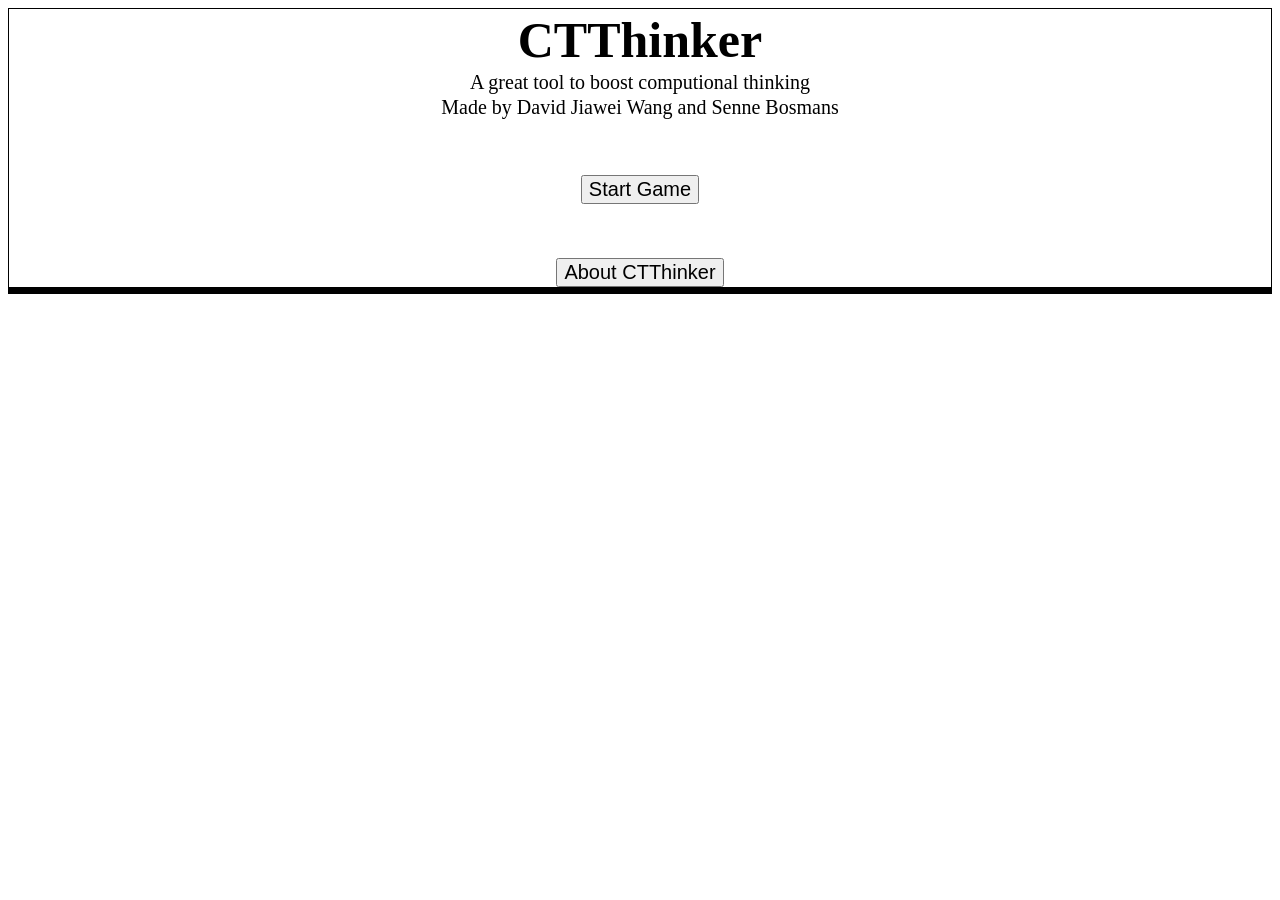
<file: CTThinker.html>
<!DOCTYPE html>
<html lang="en">
<head>
    <meta charset="UTF-8">
    <title>CTThinker</title>
    <link rel="stylesheet" href="CTThinker.css">
    <script src="CTThinker.js"></script>
    <script src="ExercisesDatabase.js"></script>

</head>
<body onload="loadMainMenu()">
<div class="div1" id="mainmenu"></div>
<div class="div1" id="info"></div>
<div class="div1" id="levelselection"></div>
<div class="div1" id="level"></div>
</body>
</html>
</file>
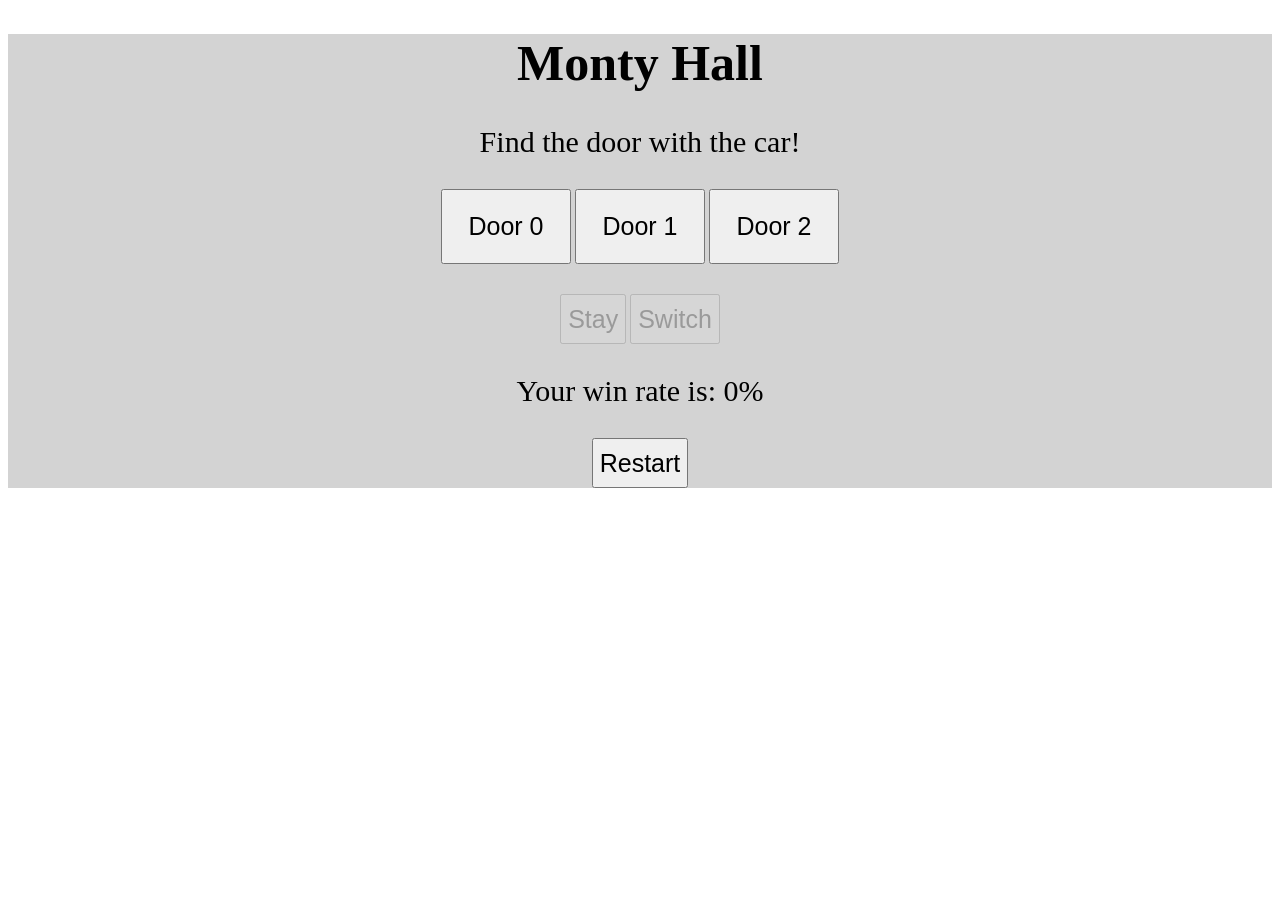
<file: Monty Hall.html>
<!DOCTYPE html>
<html lang="en">
<head>
    <meta charset="UTF-8">
    <title>Monty Hall</title>
    <style>
        #gamecontainer{
            background-color: lightgray;
            text-align: center;
        }
        h1{
            font-size: 50px;
        }
        p{
            font-size: 30px;
        }
        .g1{
            height: 75px;
            font-size: 25px;
            width: 130px;
        }
        .g2{
            height: 50px;
            font-size: 25px;
        }

    </style>
    <script>
var myChoice;
var hintDoor;
var carDoor = Math.floor(Math.random() * 3);
var games = 0;
var gamesWon = 0;

function choose(choice) {
    myChoice = choice;
    document.getElementById("1").disabled = true;
    document.getElementById("2").disabled = true;
    document.getElementById("3").disabled = true;
    document.getElementById("stay").disabled = false;
    document.getElementById("switch").disabled = false;
    document.getElementById("yourchoice").innerHTML = "You chose door "+myChoice+"!";
    revealHint();
}

function revealHint(){
    hintDoor = Math.floor(Math.random() * 3);
    while (hintDoor === carDoor){
        hintDoor = Math.floor(Math.random() * 3);
    }
    document.getElementById("hint").innerHTML = "Goat at door "+hintDoor+", stay or switch?"
}

function switchDoor(){
    let myChoice2 = Math.floor(Math.random() * 3);
    while(myChoice2 === myChoice || myChoice2 === hintDoor) {
        myChoice2 = Math.floor(Math.random() * 3);
    }
    myChoice = myChoice2;
    document.getElementById("yourchoice").innerHTML = "You switched to door "+myChoice+"!";
    revealCar();
}

function revealCar(){
    document.getElementById("hint").innerHTML = ""
    document.getElementById("answer").innerHTML = "Car at door "+carDoor+"!";
    let result = document.getElementById("result");
    if (myChoice === carDoor){
        result.innerHTML = "You won!"
        result.style.color = "green"
        gamesWon++;
    }else{
        result.innerHTML = "You lost!"
        result.style.color = "red"
    }
    document.getElementById("stay").disabled = true;
    document.getElementById("switch").disabled = true;
    games++;
    document.getElementById("winratio").innerHTML = "Your win rate is: "+(gamesWon/games)*100+"%"
}

function restart(){
    document.getElementById("1").disabled = false;
    document.getElementById("2").disabled = false;
    document.getElementById("3").disabled = false;
    document.getElementById("yourchoice").innerHTML = "";
    document.getElementById("hint").innerHTML = ""
    document.getElementById("answer").innerHTML = "";
    document.getElementById("result").innerHTML = "";
    carDoor = Math.floor(Math.random() * 3);
}
</script>
</head>
<body>
<div id="gamecontainer">
<h1>Monty Hall</h1>
<p>Find the door with the car!</p>
<button class="g1" id="1" onclick="choose(0)">Door 0</button>
<button class="g1" id="2" onclick="choose(1)">Door 1</button>
<button class="g1" id="3" onclick="choose(2)">Door 2</button>
<p id="yourchoice"></p>
<p id="hint"></p>
<button class="g2" id="stay" disabled onclick="revealCar()">Stay</button>
<button class="g2" id="switch" disabled onclick="switchDoor()">Switch</button>
<p id="answer"></p>
<p id="result"></p>
<p id="winratio">Your win rate is: 0%</p>
<button class="g2" id="Restart" onclick="restart()">Restart</button>
</div>

</body>
</html>
</file>
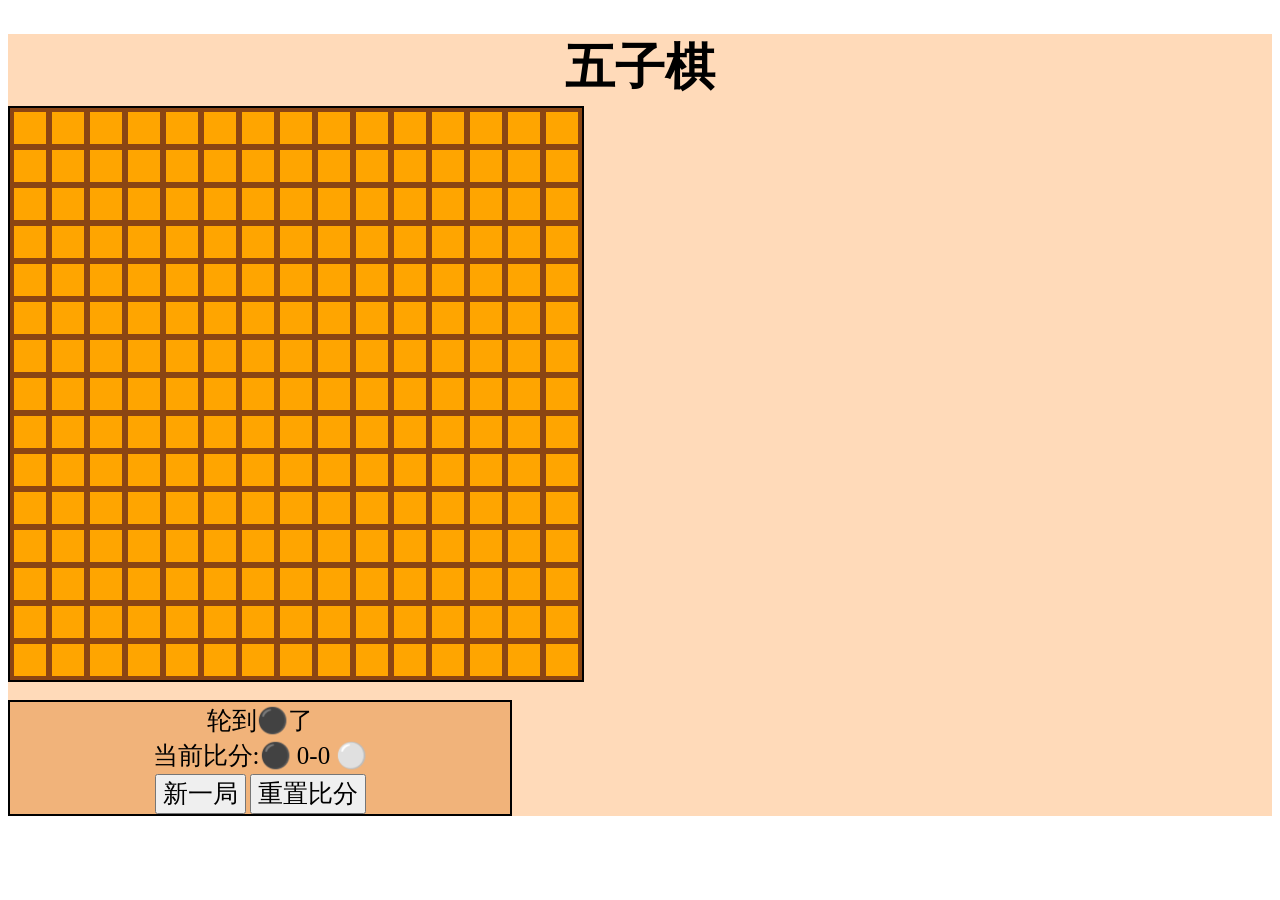
<file: 五子棋.html>
<!DOCTYPE html>
<html lang="en">
<head>
    <meta charset="UTF-8">
    <title>五子棋</title>
    <style>

        #gomokucontainer{
            background-color: peachpuff;
            text-align: center;
            place-items: center;
        }
        #infopanel{
            background-color: #f1b37a;
            border: 2px solid black;
            width: 500px;
        }
        #board{
            background-color: saddlebrown;
            border: 2px solid black;
        }
        h1{
            font-size: 50px;
            margin-bottom: 5px;
        }
        .g1{
            height: 40px;
            font-size: 25px
        }
        p{
            font-size: 25px;
            margin-top: 2px;
            margin-bottom: 2px;
        }
        td{
            border: 2px solid saddlebrown;
            font-size: 22px;
            width: 30px;
            height: 30px;
            text-align: center;
            background-color: orange;
        }
        .newmove{
            background-color: red;
        }
    </style>
    <script>
        var turn = 0;
        var finished = false;
        var scores = [0,0];
        var lastMoveRow;
        var lastMoveCol;

        function mapPlayerTurnToPiece(turn){
            if(turn === 0){
                return "⚫";
            }else{
                return "⚪️";
            }
        }

        function getElem(id){
            return document.getElementById(id);
        }

        function initializeBoard(){
            let board = getElem("board")
            boardHtml = "";
            for (let i = 0; i < 15; i++) {
                boardHtml += "<tr>";
                for (let j = 0; j < 15; j++){
                    let cellStartTag = "<td";
                    let cellOnClickStr = " onclick=play("+i+","+j+")"
                    let cellId = " id="+i+"-"+j+">";
                    let cellEndTag = "</td>";
                    boardHtml += cellStartTag + cellOnClickStr + cellId+ cellEndTag;
                }
                boardHtml += "</tr>";
            }
            board.innerHTML = boardHtml;
        }

        function markLastMove(row,col){
            let cell = getElem(row+"-"+col);
            cell.classList.add("newmove");
            lastMoveRow = row;
            lastMoveCol = col;
        }

        function unmarkLastMove(){
            let cell = getElem(lastMoveRow+"-"+lastMoveCol);
            if(cell !== null) {
                cell.classList.remove("newmove");
            }
        }

        function placePiece(cell){
            cell.innerHTML = mapPlayerTurnToPiece(turn);
        }

        function play(row,col){
            if(!finished) {
                let cell = getElem(row + "-" + col)
                if (cell.innerText === "") {
                    unmarkLastMove();
                    placePiece(cell);
                    checkWinner();
                    markLastMove(row,col);
                    if (!finished) {
                        alternateTurns()
                    }
                }
            }
        }

        function checkWinner(){
            checkH();
            checkV();
            checkD1();
            checkD2();
        }
        function alternateTurns(){
            turn = (turn + 1) % 2;
            getElem("turn").innerHTML = "轮到"+mapPlayerTurnToPiece(turn)+"了";
        }

        function restart(){
            initializeBoard();
            turn = 0;
            finished = false;
            getElem("winner").innerHTML = "";
            getElem("turn").innerHTML = "轮到⚫了";
        }

        function cleanScores(){
            scores = [0,0];
            getElem("scores").innerHTML = "当前比分:⚫ 0-0 ⚪"
        }

        function areEqual(cell0,cell1,cell2,cell3,cell4){
            return cell0.innerHTML !== "" && cell0.innerHTML === cell1.innerHTML && cell1.innerHTML === cell2.innerHTML &&
                cell2.innerHTML === cell3.innerHTML && cell3.innerHTML === cell4.innerHTML;
        }

        function checkH(){
            for (let i = 0; i < 15; i++) {
                for (let j = 0; j < 11; j++){
                    let cell0 = getElem(i+"-"+j);
                    let cell1 = getElem(i+"-"+(j+1));
                    let cell2 = getElem(i+"-"+(j+2));
                    let cell3 = getElem(i+"-"+(j+3));
                    let cell4 = getElem(i+"-"+(j+4));
                    if(areEqual(cell0,cell1,cell2,cell3,cell4)){
                        endGame()
                    }
                }
            }
        }

        function checkV(){
            for (let i = 0; i < 11; i++) {
                for (let j = 0; j < 15; j++){
                    let cell0 = getElem(i+"-"+j);
                    let cell1 = getElem((i+1)+"-"+j);
                    let cell2 = getElem((i+2)+"-"+j);
                    let cell3 = getElem((i+3)+"-"+j);
                    let cell4 = getElem((i+4)+"-"+j);
                    if(areEqual(cell0,cell1,cell2,cell3,cell4)){
                        endGame()
                    }
                }
            }
        }

        function checkD1(){
            for (let i = 0; i < 11; i++) {
                for (let j = 0; j < 11; j++){
                    let cell0 = getElem(i+"-"+j);
                    let cell1 = getElem((i+1)+"-"+(j+1));
                    let cell2 = getElem((i+2)+"-"+(j+2));
                    let cell3 = getElem((i+3)+"-"+(j+3));
                    let cell4 = getElem((i+4)+"-"+(j+4));
                    if(areEqual(cell0,cell1,cell2,cell3,cell4)){
                        endGame()
                    }
                }
            }
        }

        function checkD2(){
            for (let i = 0; i < 11; i++) {
                for (let j = 4; j < 15; j++){
                    let cell0 = getElem(i+"-"+j);
                    let cell1 = getElem((i+1)+"-"+(j-1));
                    let cell2 = getElem((i+2)+"-"+(j-2));
                    let cell3 = getElem((i+3)+"-"+(j-3));
                    let cell4 = getElem((i+4)+"-"+(j-4));
                    if(areEqual(cell0,cell1,cell2,cell3,cell4)){
                        endGame()
                    }
                }
            }
        }

        function setScore(){
            scores[turn]++;
            getElem("scores").innerHTML = "当前比分:⚫ "+scores[0]+"-"+scores[1]+" ⚪️"
        }

        function endGame(){
            getElem("winner").innerHTML = mapPlayerTurnToPiece(turn)+"赢了!"
            setScore();
            finished = true;
        }
    </script>
</head>
<body onload="initializeBoard()">
<div id="gomokucontainer">
<h1>五子棋</h1>
<table id="board"></table>
<br>
<div id="infopanel">
    <p id="turn">轮到⚫了</p>
    <p id="scores">当前比分:⚫ 0-0 ⚪️</p>
    <p id="winner"></p>
    <button class = "g1" onclick="restart()">新一局</button>
    <button class = "g1" onclick="cleanScores()">重置比分</button>
</div>

</div>

</div>



</body>
</html>
</file>
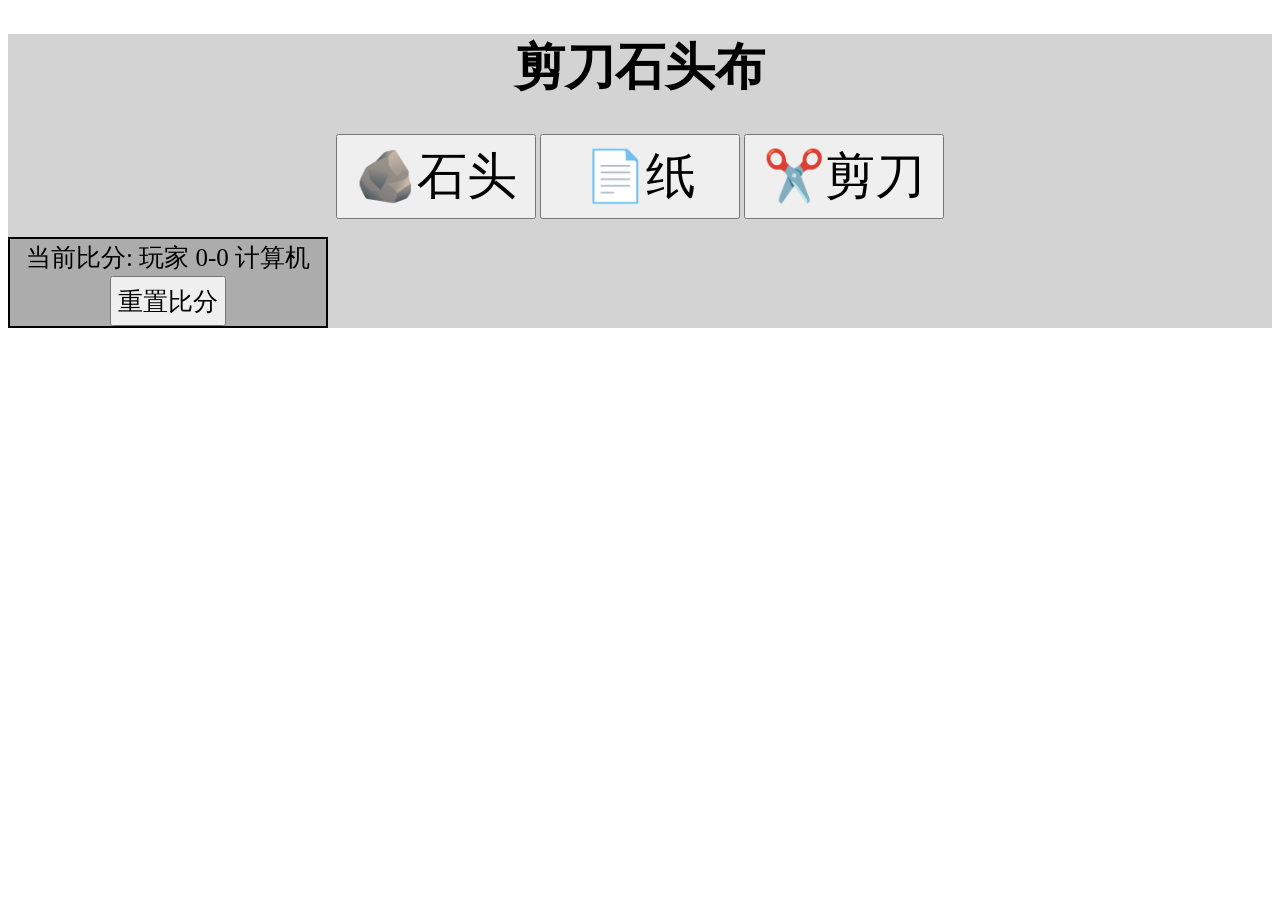
<file: 剪刀石头布.html>
<!DOCTYPE html>
<html lang="en">
<head>
    <meta charset="UTF-8">
    <title>Rock Paper Scissors</title>
    <style>
        #gamecontainer{
            background-color: lightgray;
            text-align: center;
            place-items: center;
        }
        #infopanel{
            background-color: #acacac;
            border: 2px solid black;
            width: 25%;
        }
        h1{
            font-size: 50px;
        }
        p{
            font-size: 25px;
            margin-top : 2px;
            margin-bottom: 2px;
        }
        .g1{
            height: 85px;
            font-size: 50px;
            width: 200px;
        }
        .g2{
            height: 50px;
            font-size: 25px;
        }
    </style>
    <script>
var playerScore = 0;
var computerScore = 0;
var playerMove;
var computerMove;


function playerPlay(move) {
    playerMove = move;
    computerPlay()
    getWinner();
}

function computerPlay() {
    computerMove = Math.floor(Math.random() * 3);
    let computerMove_ = document.getElementById("computermove");
    if (computerMove === 0) {
        computerMove_.innerHTML = "计算机出🪨";
    }else if (computerMove === 1) {
        computerMove_.innerHTML = "计算机出📄";
    }else if (computerMove === 2) {
        computerMove_.innerHTML = "计算机出✂️";
    }

}

function getWinner(){
    let result = document.getElementById("result");
    let scores = document.getElementById("scores");
    if (playerMove === computerMove){
        result.innerHTML = "双方平手!"
        result.style.color = "blue"
    }else if (playerMove === 0 && computerMove === 1){
        result.innerHTML = "计算机获胜!"
        result.style.color = "red"
        scores.innerHTML = "当前比分: 玩家 "+ playerScore+"-"+ ++computerScore +" 计算机";
    }else if (playerMove === 0 && computerMove === 2){
        result.innerHTML = "玩家获胜!"
        result.style.color = "green"
        scores.innerHTML = "当前比分: 玩家 "+ ++playerScore+"-"+computerScore +" 计算机";
    }else if (playerMove === 1 && computerMove === 0){
        result.innerHTML = "玩家获胜!"
        result.style.color = "green"
        scores.innerHTML = "当前比分: 玩家 "+ ++playerScore+"-"+computerScore +" 计算机";
    }else if (playerMove === 1 && computerMove === 2){
        result.innerHTML = "计算机获胜!"
        result.style.color = "red"
        scores.innerHTML = "当前比分: 玩家 "+ playerScore+"-"+ ++computerScore +" 计算机";
    }else if (playerMove === 2 && computerMove === 0){
        result.innerHTML = "计算机获胜!"
        result.style.color = "red"
        scores.innerHTML = "当前比分: 玩家 "+ playerScore+"-"+ ++computerScore +" 计算机";
    }else if (playerMove === 2 && computerMove === 1){
        result.innerHTML = "玩家获胜!"
        result.style.color = "green"
        scores.innerHTML = "当前比分: 玩家 "+ ++playerScore+"-"+computerScore +" 计算机";
    }
}

function resetScores(){
    playerScore = 0;
    computerScore = 0;
    scores.innerHTML = "当前比分: 玩家 0-0 计算机";
    document.getElementById("result").innerHTML = "";
    document.getElementById("computermove").innerHTML = "";
}

</script>
</head>
<body>
<div id="gamecontainer">
<h1>剪刀石头布</h1>
<button class="g1" onclick="playerPlay(0)">🪨石头</button>
<button class="g1" onclick="playerPlay(1)">📄纸</button>
<button class="g1" onclick="playerPlay(2)">✂️剪刀</button>
    <br>
    <br>
    <div id="infopanel">
        <p id="scores">当前比分: 玩家 0-0 计算机</p>
        <p id="computermove"></p>
        <p id="result"></p>
        <button class="g2" onclick="resetScores()">重置比分</button>
    </div>
</div>
</body>
</html>
</file>
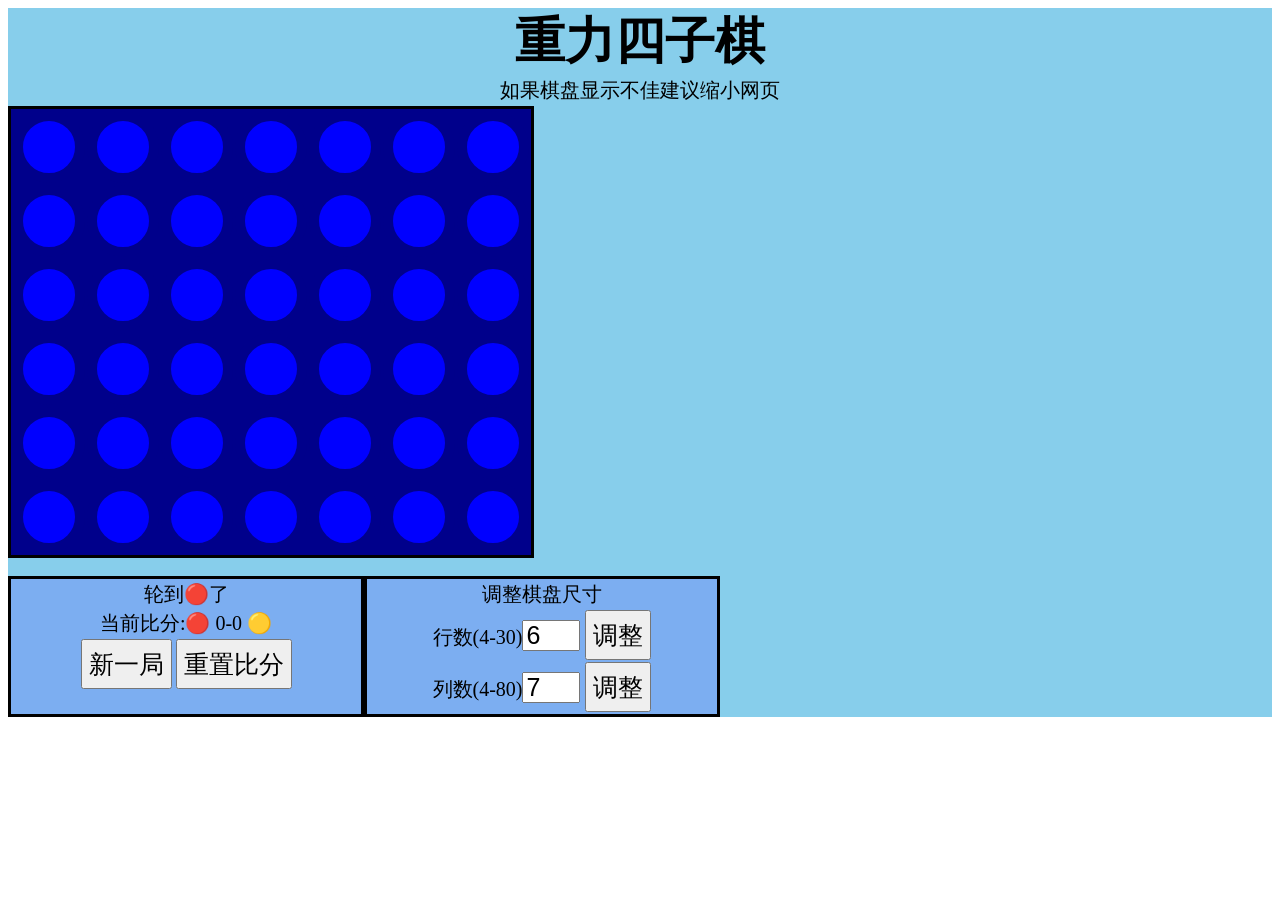
<file: 四子棋.html>
<!DOCTYPE html>
<html lang="en">
<head>
    <meta charset="UTF-8">
    <title>4 In A Row</title>
    <style>

        #fourinarowcontainer{
            background-color: SkyBlue;
            text-align: center;
            place-items: center;
        }
        #utilities{
            display: flex;
        }
        #infopanel{
            background-color: #7caef1;
            border: 3px solid black;
            width: 350px;
        }
        #boardsettings{
            background-color: #7caef1;
            border: 3px solid black;
            width: 350px;
        }
        #board{
            background-color: darkblue;
            border: 3px solid black;
        }
        h1{
            font-size: 50px;
            margin-top: 2px;
            margin-bottom: 2px;
        }
        .g1{
            height: 50px;
            font-size: 25px;
        }
        .input{
            width: 50px;
            height: 25px;
            font-size: 25px;
        }
        p{
            font-size: 20px;
            margin-top: 2px;
            margin-bottom: 2px;
        }
        td{
            border: 10px solid darkblue;
            border-radius: 50px;
            font-size: 35px;
            width: 50px;
            height: 50px;
            text-align: center;
            background-color: blue;
        }
        .newmove{
            background-color: white;
        }
    </style>
    <script>
        var turn = 0;
        var finished = false;
        var scores = [0,0];
        var rows = 6;
        var cols = 7;
        var lastMoveRow;
        var lastMoveCol;


        function mapPlayerTurnToPiece(turn){
            if(turn === 0){
                return "🔴";
            }else{
                return "🟡";
            }
        }

        function getElem(id){
            return document.getElementById(id);
        }

        function setRowsCount(){
            let rowsCount = getElem("rowscount").value;
            if(rowsCount<4){
                rowsCount = 4;
                getElem("rowscount").value = 4;
            }
            if(rowsCount>30){
                rowsCount = 30;
                getElem("rowscount").value = 30;
            }
            rows = rowsCount;
            initializeBoard();
        }

        function setColsCount(){
            let colsCount = getElem("colscount").value;
            if(colsCount<4){
                colsCount = 4;
                getElem("colscount").value = 4;
            }
            if(colsCount>80){
                colsCount = 80;
                getElem("colscount").value = 80;
            }
            cols = colsCount;
            initializeBoard();
        }

        function setBoardDimensions(){
            setRowsCount();
            setColsCount();
        }

        function initializeBoard(){
            let board = getElem("board");
            boardHtml = "";
            for (let i = 0; i < rows; i++) {
                boardHtml += "<tr>";
                for (let j = 0; j < cols; j++){
                    let cellStartTag = "<td";
                    let cellOnClickStr = " onclick=play("+j+")"
                    let cellId = " id="+i+"-"+j+">";
                    let cellEndTag = "</td>";
                    boardHtml += cellStartTag + cellOnClickStr + cellId+ cellEndTag;
                }
                boardHtml += "</tr>";
            }
            board.innerHTML = boardHtml;
        }

        function markLastMove(row,col){
            let cell = getElem(row+"-"+col);
            cell.classList.add("newmove");
            lastMoveRow = row;
            lastMoveCol = col;
        }

        function unmarkLastMove(){
            let cell = getElem(lastMoveRow+"-"+lastMoveCol);
            if(cell !== null) {
                cell.classList.remove("newmove");
            }
        }

        function placePiece(cell){
            cell.innerHTML = mapPlayerTurnToPiece(turn)
        }

        function play(col){
            if(!finished) {
                let topCell = getElem(0 + "-" + col)
                if (topCell.innerText === "") {
                    unmarkLastMove();
                    let row = rows-1;
                    let targetCell = getElem(row + "-" + col);
                    while(targetCell.innerText !== ""){
                        row--;
                        targetCell = getElem(row + "-" + col);
                    }
                    placePiece(targetCell);
                    checkWinner();
                    markLastMove(row,col);
                    if(!finished){
                        alternateTurns();
                    }
                }
            }
        }

        function checkWinner(){
            checkH();
            checkV();
            checkD1();
            checkD2();
        }

        function alternateTurns(){
            turn = (turn + 1) % 2;
            getElem("turn").innerHTML = "轮到"+mapPlayerTurnToPiece(turn)+"了";
        }

        function restart(){
            initializeBoard();
            turn = 0;
            finished = false;
            getElem("winner").innerHTML = "";
            getElem("turn").innerHTML = "轮到🔴了";
        }

        function cleanScores(){
            scores = [0,0];
            getElem("scores").innerHTML = "当前比分:🔴 0-0 🟡"
        }

        function areEqual(cell0,cell1,cell2,cell3){
            return cell0.innerHTML !== "" && cell0.innerHTML === cell1.innerHTML && cell1.innerHTML === cell2.innerHTML &&
                cell2.innerHTML === cell3.innerHTML;
        }

        function checkH(){
            for (let i = 0; i < rows; i++) {
                for (let j = 0; j < cols-3; j++){
                    let cell0 = getElem(i+"-"+j);
                    let cell1 = getElem(i+"-"+(j+1));
                    let cell2 = getElem(i+"-"+(j+2));
                    let cell3 = getElem(i+"-"+(j+3));
                    if(areEqual(cell0,cell1,cell2,cell3)){
                        endGame();
                    }
                }
            }
        }

        function checkV(){
            for (let i = 0; i < rows-3; i++) {
                for (let j = 0; j < cols; j++){
                    let cell0 = getElem(i+"-"+j);
                    let cell1 = getElem((i+1)+"-"+j);
                    let cell2 = getElem((i+2)+"-"+j);
                    let cell3 = getElem((i+3)+"-"+j);
                    if(areEqual(cell0,cell1,cell2,cell3)){
                        endGame();
                    }
                }
            }
        }

        function checkD1(){
            for (let i = 0; i < rows-3; i++) {
                for (let j = 0; j < cols-3; j++){
                    let cell0 = getElem(i+"-"+j);
                    let cell1 = getElem((i+1)+"-"+(j+1));
                    let cell2 = getElem((i+2)+"-"+(j+2));
                    let cell3 = getElem((i+3)+"-"+(j+3));
                    if(areEqual(cell0,cell1,cell2,cell3)){
                        endGame();
                    }
                }
            }
        }

        function checkD2(){
            for (let i = 0; i < rows-3; i++) {
                for (let j = 3; j < cols; j++){
                    let cell0 = getElem(i+"-"+j);
                    let cell1 = getElem((i+1)+"-"+(j-1));
                    let cell2 = getElem((i+2)+"-"+(j-2));
                    let cell3 = getElem((i+3)+"-"+(j-3));
                    if(areEqual(cell0,cell1,cell2,cell3)){
                        endGame();
                    }
                }
            }
        }

        function setScore(){
            scores[turn]++;
            getElem("scores").innerHTML = "当前比分:🔴 "+scores[0]+"-"+scores[1]+" 🟡"
        }

        function endGame(){
            getElem("winner").innerHTML = mapPlayerTurnToPiece(turn)+"赢了!"
            setScore();
            finished = true;
        }
    </script>
</head>
<body onload="initializeBoard()">
<div id="fourinarowcontainer">
    <h1>重力四子棋</h1>
    <p>如果棋盘显示不佳建议缩小网页</p>
    <table id="board"></table>
    <br>
    <div id="utilities">
        <div id="infopanel">
            <p id="turn">轮到🔴了</p>
            <p id="scores">当前比分:🔴 0-0 🟡</p>
            <p id="winner"></p>
            <button class = "g1" onclick="restart()">新一局</button>
            <button class = "g1" onclick="cleanScores()">重置比分</button>
        </div>
        <div id="boardsettings">
            <p>调整棋盘尺寸</p>
            <p>行数(4-30)<input type="number" value="6" class="input" id="rowscount"> <button class="g1" onclick="setBoardDimensions()">调整</button></p>
            <p>列数(4-80)<input type="number" value="7" class="input" id="colscount"> <button class="g1" onclick="setBoardDimensions()">调整</button></p>
        </div>
    </div>
</div>



</body>
</html>
</file>
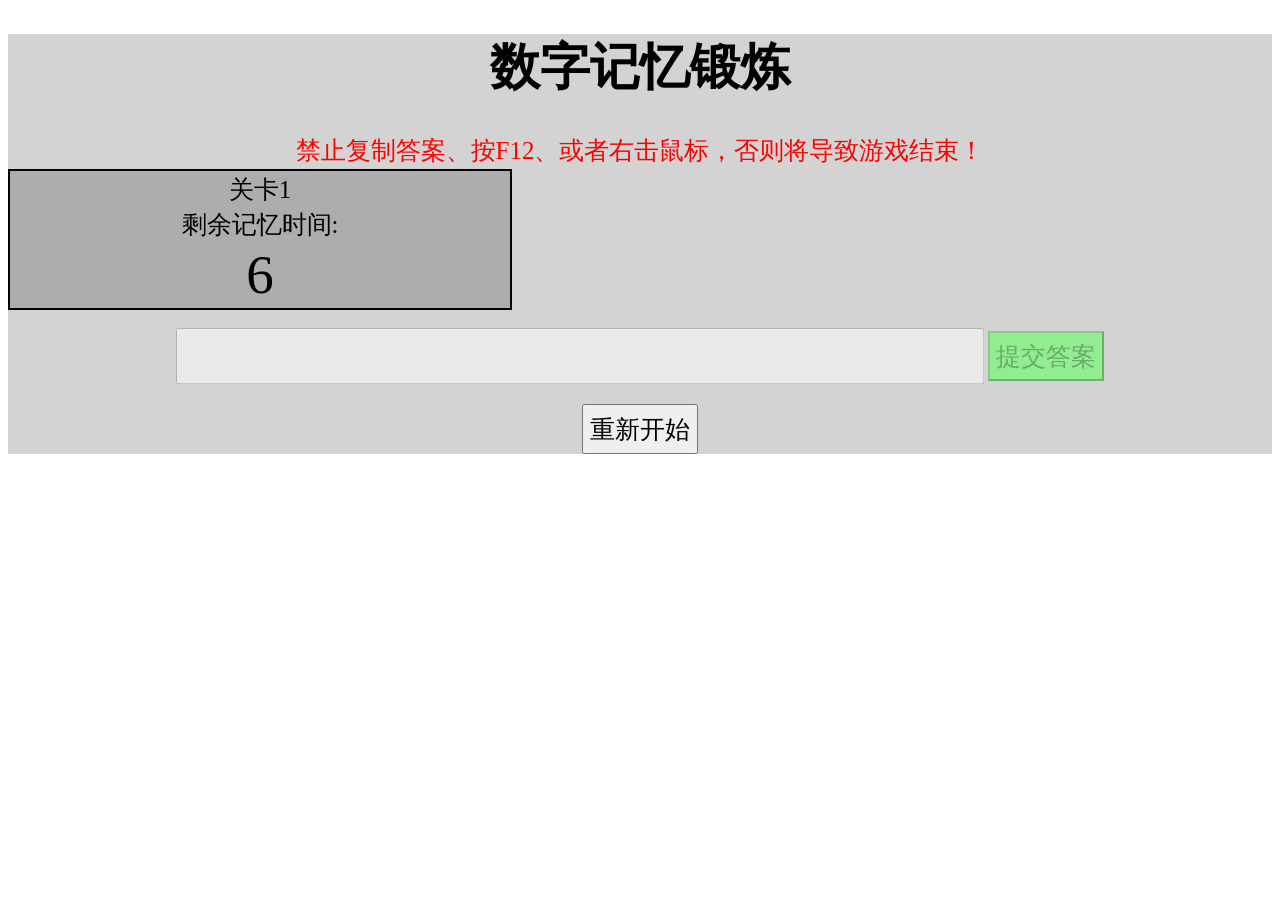
<file: 数字记忆训练.html>
<!DOCTYPE html>
<html lang="en" oncontextmenu="detectCheating()" onkeydown="detectF12(event)">
<head>
    <meta charset="UTF-8">
    <title>数字记忆锻炼</title>
    <script>
        var targetNum;
        var level = 1;
        var time = 3;
        var countdown = setInterval(timerCountDown, 1000);
        var finished = false;

        function setTargetNum(){
            let min = 10**(level-1);
            let max = 10**level;
            targetNum = Math.floor(Math.random() * (max - min) ) + min
            document.getElementById("targetnumfield").innerHTML = targetNum;
        }

        function setTime(){
            time = 2+level;
        }

        function timerCountDown(){
            document.getElementById("timer").innerHTML = "剩余记忆时间: " + time;
            if(time===0){
                hideTargetNum();
                unlockInput();
            }
            if(time>0) {
                time--;
            }
        }

        function hideTargetNum(){
            document.getElementById("targetnumfield").innerHTML = "---";
        }


        function unlockInput(){
            document.getElementById("input").disabled = false;
            document.getElementById("check").disabled = false;
        }

        function lockInput(){
            document.getElementById("input").disabled = true;
            document.getElementById("check").disabled = true;
        }

        function check(){
            if(!finished) {
                let inputNum = document.getElementById("input").value;

                if (inputNum == targetNum) {
                    nextLevel()
                } else {
                    endGame()
                }
            }


        }

        function nextLevel(){
            level++;
            document.getElementById("level").innerHTML = "关卡" + level;
            document.getElementById("input").value = "";
            lockInput()
            setTargetNum();
            setTime();
        }

        function endGame(){
            finished = true;
            document.getElementById("gameover").innerHTML = "数字错误，游戏结束！";
        }

        function detectCheating(){
            finished = true;
            document.getElementById("gameover").innerHTML = "你作弊了，游戏结束！";
        }

        function detectF12(event){
            if(event.keyCode === 123) {
                finished = true;
                document.getElementById("gameover").innerHTML = "你作弊了，游戏结束！";
            }
        }

        function restart(){
            finished = false;
            document.getElementById("gameover").innerHTML = "";
            document.getElementById("level").innerHTML = "关卡1";
            document.getElementById("input").value = "";
            level = 1;
            lockInput()
            setTargetNum();
            setTime();
        }

    </script>
    <style>
        #gamecontainer{
            background-color: lightgray;
            text-align: center;
            place-items: center;
        }
        #infopanel{
            background-color: #aeadad;
            width: 500px;
            border: 2px solid black;
        }

        #check{
            background-color: lightgreen;
        }

        #gameover{
            color: red;
        }
        #warning{
            color: red;
        }

        #input{
            width: 800px;
        }

        #targetnumfield{
            font-size: 55px;
        }

        h1{
            font-size: 50px;
        }

        p{
            font-size: 25px;
            margin-top: 2px;
            margin-bottom: 2px;
        }

        .g1{
            height: 50px;
            font-size: 25px;
        }

        .g2{
            height: 50px;
            font-size: 25px;
        }
    </style>
</head>
<body onload="setTargetNum()">
<div id="gamecontainer">
    <h1>数字记忆锻炼</h1>
    <p id="warning">禁止复制答案、按F12、或者右击鼠标，否则将导致游戏结束！</p>
    <div id="infopanel">
        <p id="level">关卡1</p>
        <p id="timer">剩余记忆时间:</p>
        <p id="targetnumfield" oncopy="detectCheating()"></p>
    </div>
    <br>
    <input type="number" class="g2" id="input" disabled>
    <button class="g1" id="check" onclick="check()" disabled>提交答案</button>
    <br>
    <br>
    <p id="gameover"></p>
    <button class="g1" id="restart" onclick="restart()">重新开始</button>
</div>



</body>
</html>
</file>
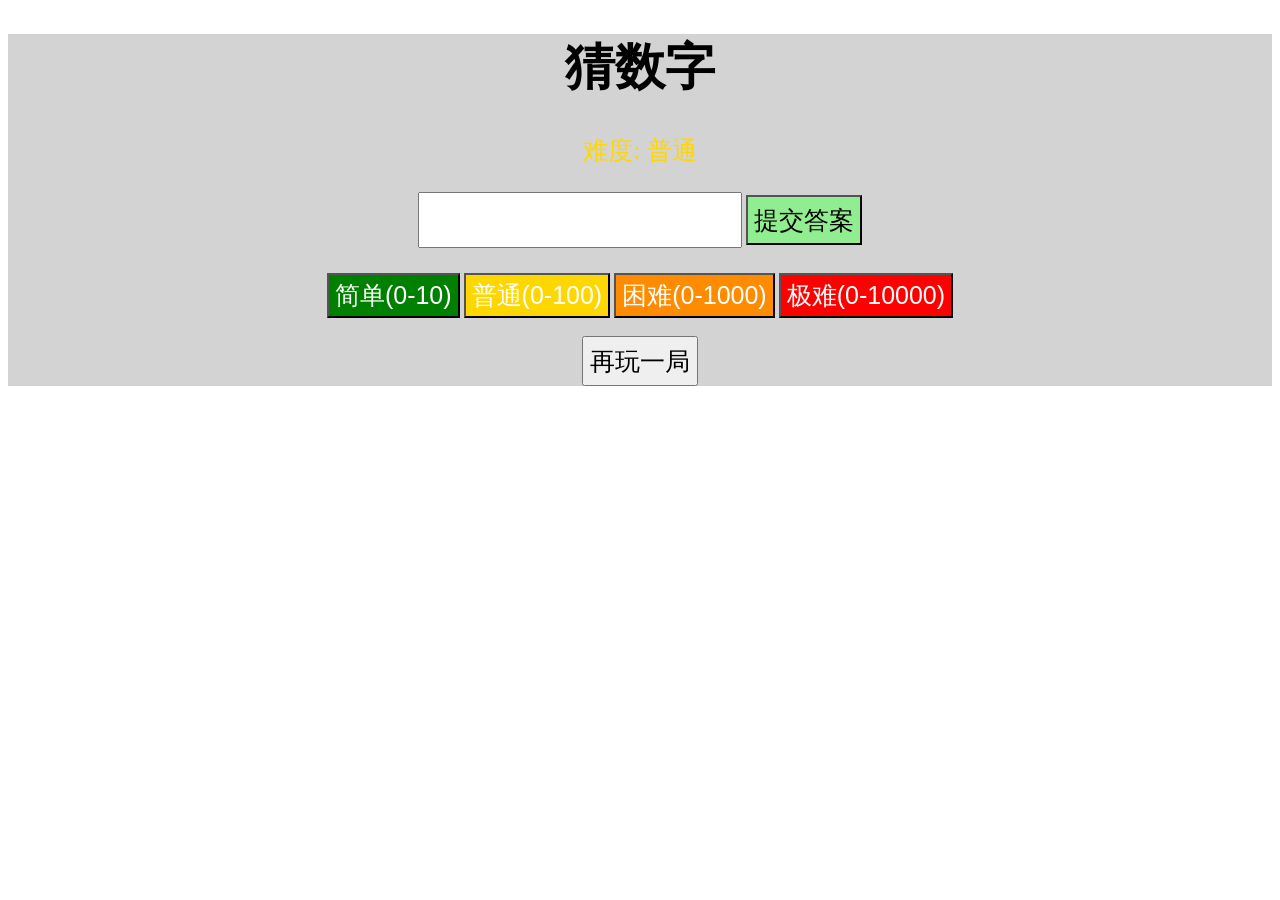
<file: 猜数字.html>
<!DOCTYPE html>
<html lang="en">
<head>
    <meta charset="UTF-8">
    <title>猜数字</title>
    <style>
        #gamecontainer{
            background-color: lightgray;
            text-align: center;
        }
        h1{
            font-size: 50px;
        }

        p{
            font-size: 25px;
        }
        #check{
            background-color: lightgreen;
        }
        .g1{
            color: white;
            height: 45px;
            font-size: 25px;
        }
        .g2{
            height: 50px;
            font-size: 25px;
        }
        #dif0{
            background-color: green;
        }
        #dif1{
            background-color: gold;
        }
        #dif2{
            background-color: darkorange;
        }
        #dif3{
            background-color: red;
        }

    </style>
    <script>
var upperBound = 101;
var target = Math.floor((Math.random() * upperBound));
var finished = false;


function check(){
    if(!finished) {
        let result = document.getElementById("result");
        let num = document.getElementById("input").value;
        if (num > target) {
            result.innerHTML = "太大了!";
            result.style.color = "red";
        } else if (num < target) {
            result.innerHTML = "太小了!";
            result.style.color = "red";
        } else {
            result.innerHTML = "你猜对了数字!";
            result.style.color = "green";
            finished = true;
        }
    }
}

function changeDifficulty(dif){
    let difficulty = document.getElementById("difficulty");
    if(dif===0){
        difficulty.innerHTML = "难度: 简单";
        difficulty.style.color = "green";
        upperBound = 11;
    }else if (dif===1){
        difficulty.innerHTML = "难度: 普通";
        difficulty.style.color = "gold";
        upperBound = 101;
    }else if (dif===2){
        difficulty.innerHTML = "难度: 困难";
        difficulty.style.color = "DarkOrange";
        upperBound = 1001;
    }else if (dif===3){
        difficulty.innerHTML = "难度: 极难";
        difficulty.style.color = "red";
        upperBound = 10001;
    }
    restart()
}

function restart(){
    let result = document.getElementById("result");
    result.innerHTML = "";
    target = Math.floor((Math.random() * upperBound));
    document.getElementById("input").value = "";
    finished = false;
}
</script>
</head>
<body>
<div id="gamecontainer">
<h1>猜数字</h1>
<p id="difficulty" style="color:gold;">难度: 普通</p>
<input type="number" class="g2" id="input">
<button class="g2" id="check" onclick="check()">提交答案</button>
<br>
<p id="result"></p>
<button class="g1" id="dif0" onclick="changeDifficulty(0)">简单(0-10)</button>
<button class="g1" id="dif1" onclick="changeDifficulty(1)">普通(0-100)</button>
<button class="g1" id="dif2" onclick="changeDifficulty(2)">困难(0-1000)</button>
<button class="g1" id="dif3" onclick="changeDifficulty(3)">极难(0-10000)</button>
<br>
<br>
<button class="g2" id="restart" onclick="restart()">再玩一局</button>
</div>
</body>
</html>
</file>
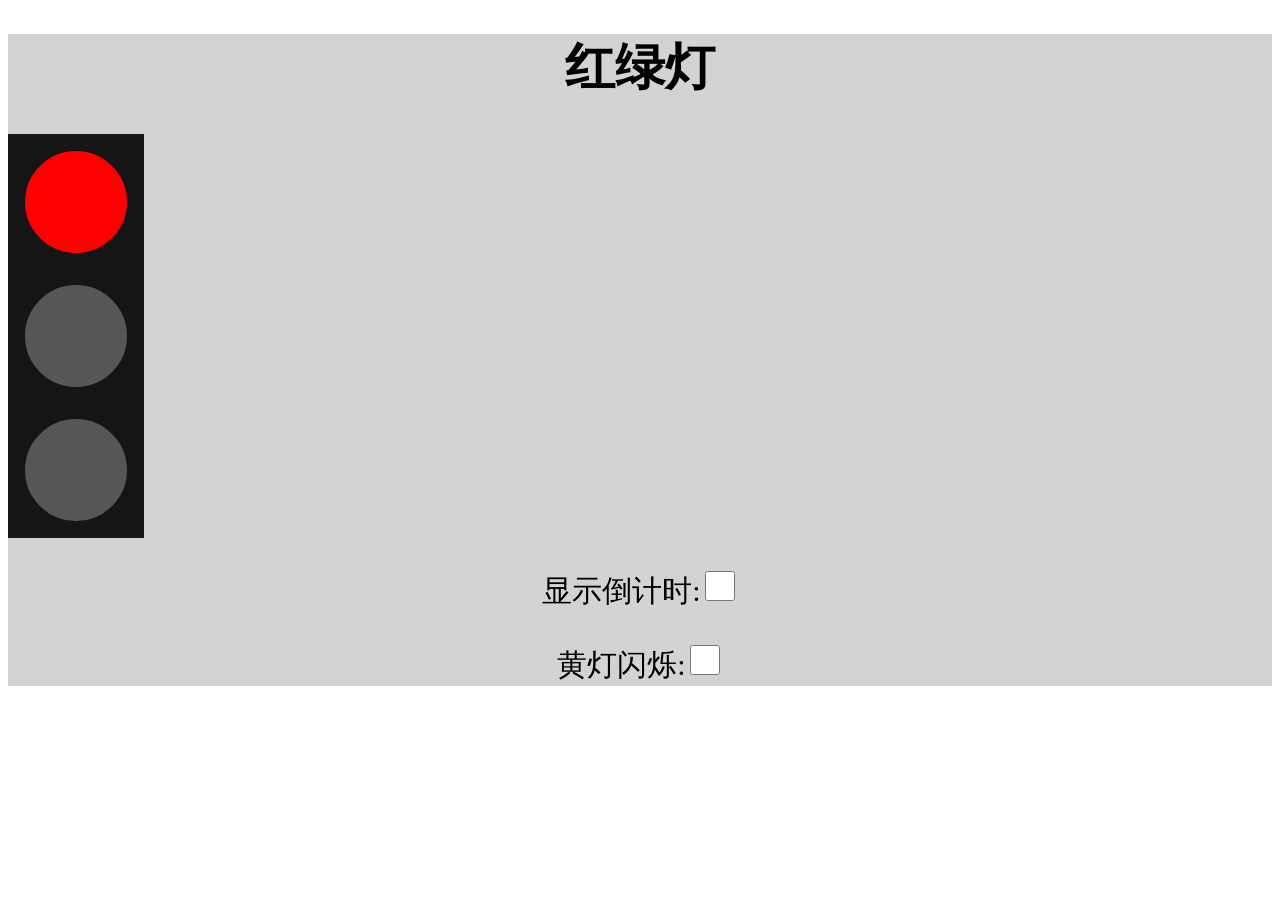
<file: 红绿灯.html>
<!DOCTYPE html>
<html lang="en">
<head>
    <meta charset="UTF-8">
    <title>红绿灯</title>
    <script>
        var state = "red";
        var minTimeRange = 10;
        var maxTimeRange = 60;
        var redTime = Math.floor(minTimeRange+maxTimeRange*Math.random());
        var yellowTime = 0;
        var greenTime = 0;
        var showTimer = false;
        var paused = false;
        var controller = setInterval(countDown,1000);

        function showSignalTime(){
            showTimer = !showTimer;
        }

        function pauseSignal(){
            paused = !paused;
        }

        function countDown() {
            if (paused) {
                document.getElementById("red").style.backgroundColor = "#575555";
                document.getElementById("yellow").innerHTML = "";
                document.getElementById("green").style.backgroundColor = "#575555";
                if(document.getElementById("yellow").style.backgroundColor === "yellow"){
                    document.getElementById("yellow").style.backgroundColor = "#575555";
                }else{
                    document.getElementById("yellow").style.backgroundColor = "yellow";
                }

            } else {
                if (state === "red") {
                    document.getElementById("red").style.backgroundColor = "red";
                    document.getElementById("yellow").style.backgroundColor = "#575555";
                    if (showTimer) {
                        document.getElementById("yellow").style.color = "red";
                        document.getElementById("yellow").innerHTML = redTime;
                    } else {
                        document.getElementById("yellow").style.backgroundColor = "#575555";
                        document.getElementById("yellow").innerHTML = "";
                    }

                    if (redTime > 0) {
                        redTime--;
                    } else {
                        state = "green";
                        greenTime += Math.floor(minTimeRange + maxTimeRange * Math.random());
                    }
                } else if (state === "green") {
                    document.getElementById("red").style.backgroundColor = "#575555";
                    if (showTimer) {
                        document.getElementById("yellow").style.color = "lightgreen";
                        document.getElementById("yellow").style.backgroundColor = "#575555";
                        document.getElementById("yellow").innerHTML = greenTime;
                    } else {
                        document.getElementById("yellow").style.backgroundColor = "#575555";
                        document.getElementById("yellow").innerHTML = "";
                    }
                    document.getElementById("green").style.backgroundColor = "lightgreen";

                    if (greenTime > 0) {
                        greenTime--;
                    } else {
                        state = "yellow";
                        yellowTime += 3;
                    }
                } else {
                    document.getElementById("yellow").style.backgroundColor = "yellow";
                    document.getElementById("yellow").innerHTML = "";
                    document.getElementById("green").style.backgroundColor = "#575555";
                    if (yellowTime > 0) {
                        yellowTime--;
                    } else {
                        state = "red";
                        redTime += Math.floor(minTimeRange + maxTimeRange * Math.random());
                    }
                }
            }
        }

    </script>
    <style>
        #signalcontainer{
            background-color: lightgray;
            text-align: center;
            place-items: center;
        }
        h1{
            font-size: 50px;
        }
        #signal{
            background-color: #151515;
        }
        td{
            text-align: center;
            width: 100px;
            height: 100px;
            font-size: 75px;
            background-color: #575555;
            border: 15px solid #151515;
            border-radius: 80px;
        }
        p{
            font-size: 30px;
        }
        input{
            width: 30px;
            height: 30px;
        }
    </style>
</head>
<body onload="countDown()">
<div id="signalcontainer">
    <h1>红绿灯</h1>
    <table id="signal">
        <tr>
            <td id="red"></td>
        </tr>
        <tr>
            <td id="yellow"></td>
        </tr>
        <tr>
            <td id="green"></td>
        </tr>
    </table>
    <p>显示倒计时:<input id="showtimer" type="checkbox" onclick="showSignalTime()"></p>
    <p>黄灯闪烁:<input id="pausesignal" type="checkbox" onclick="pauseSignal()"></p>


</div>
</body>
</html>
</file>
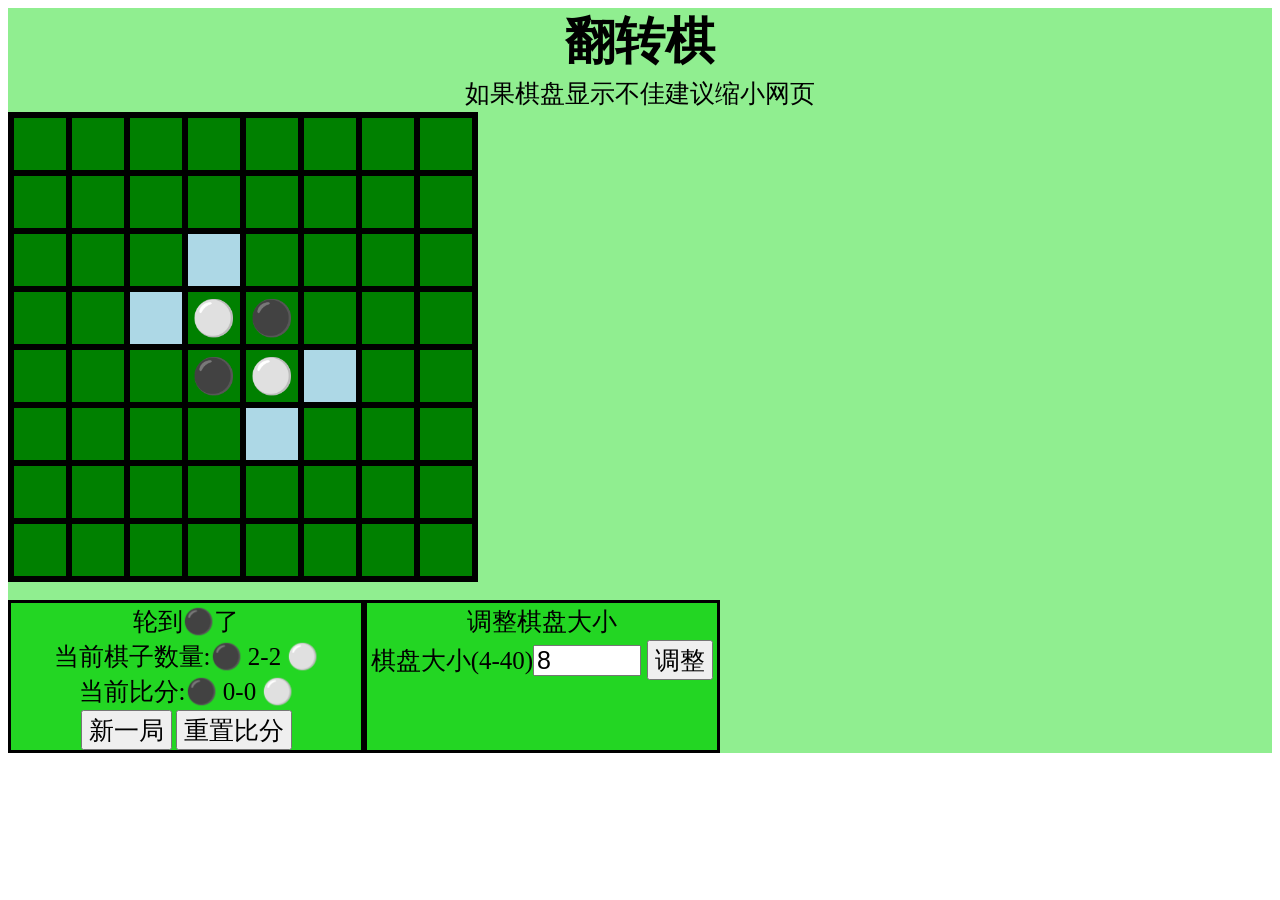
<file: 翻转棋.html>
<!DOCTYPE html>
<html lang="en">
<head>
    <meta charset="UTF-8">
    <title>翻转棋</title>
    <script>
        var turn = 0;
        var blackCount = 2;
        var whiteCount = 2;
        var blackScore = 0;
        var whiteScore = 0;
        var lastMoveRow;
        var lastMoveCol;
        var size = 8;

        function mapPlayerTurnToPiece(turn){
            if(turn===0){
                return "⚫";
            }else{
                return "⚪️";
            }
        }

        function mapPieceToPlayerTurn(piece){
            if(piece==="⚫"){
                return 0;
            }else if (piece==="⚪️"){
                return 1;
            }else{
                return -1;
            }
        }

        function setBoardSize(){
            let newSize = document.getElementById("size").value;
            if(newSize<4){
                newSize = 4;
                document.getElementById("size").value = 4;
            }
            if(newSize>40){
                newSize = 40;
                document.getElementById("size").value = 40;
            }
            size = newSize;
            generateBoard();
        }

        function generateBoard(){
            let board = document.getElementById("board");
            boardHtml = "";
            for (let i = 0; i < size; i++) {
                boardHtml += "<tr>";
                for (let j = 0; j < size; j++){
                    let cellStartTag = "<td";
                    let cellOnClickStr = " onclick=placePiece("+i+","+j+")"
                    let cellId = " id="+i+"-"+j+">";
                    let cellEndTag = "</td>";
                    boardHtml += cellStartTag + cellOnClickStr + cellId+ cellEndTag;
                }
                boardHtml += "</tr>";
            }
            board.innerHTML = boardHtml;
            let center = Math.floor(size/2);
            document.getElementById((center-1)+"-"+(center-1)).innerHTML = "⚪️";
            document.getElementById((center-1)+"-"+center).innerHTML = "⚫";
            document.getElementById((center)+"-"+(center-1)).innerHTML = "⚫";
            document.getElementById((center)+"-"+(center)).innerHTML = "⚪️";
            markPossibleMoves(turn);
        }

        function noMoves(){
            for(let i = 0; i < size; i++){
                for (let j = 0; j < size; j++){
                    let cell = document.getElementById(i+"-"+j);
                    if(cell.classList.contains("valid")){
                        return false;
                    }
                }
            }
            return true;
        }

        function countPieces(){
            blackCount = 0;
            whiteCount = 0;
            for(let i=0; i<size; i++){
                for(let j = 0; j < size; j++){
                    let cell = document.getElementById(i+"-"+j);
                    if(cell.innerHTML==="⚫"){
                        blackCount++;
                    }else if(cell.innerHTML==="⚪️"){
                        whiteCount++;
                    }
                }
            }
            document.getElementById("piececount").innerHTML = "当前棋子数量:⚫ "+blackCount+"-"+whiteCount+" ⚪️";
        }

        function markPossibleMoves(turn){
            for(let i=0; i<size; i++){
                for(let j = 0; j < size; j++){
                    let cell = document.getElementById(i+"-"+j);
                    cell.classList.remove("valid");
                }
            }
            markUp(turn);
            markUpLeft(turn);
            markUpRight(turn);
            markDown(turn);
            markDownLeft(turn);
            markDownRight(turn);
            markLeft(turn);
            markRight(turn);
        }

        function markUp(turn){
            for(let i=0; i<size; i++){
                for(let j = 0; j < size; j++){
                    let cell = document.getElementById(i+"-"+j);
                    if(mapPieceToPlayerTurn(cell.innerHTML)===turn && cell.innerHTML !== ""){
                        let row = i-1;
                        let col = j;
                        while(row >= 0){
                            let cell2 = document.getElementById(row+"-"+col);
                            if(mapPieceToPlayerTurn(cell2.innerHTML)===turn && cell2.innerHTML !== ""){
                                break;
                            }
                            if(cell2.innerHTML===""){
                                let cell3 = document.getElementById((row+1)+"-"+col);
                                if(mapPieceToPlayerTurn(cell3.innerHTML)===(turn+1)%2 && cell3.innerHTML !== "") {
                                    cell2.classList.add("valid");
                                }
                                break;
                            }
                            row--;
                        }
                    }
                }
            }
        }

        function markUpLeft(turn){
            for(let i=0; i<size; i++){
                for(let j = 0; j < size; j++){
                    let cell = document.getElementById(i+"-"+j);
                    if(mapPieceToPlayerTurn(cell.innerHTML)===turn && cell.innerHTML !== ""){
                        let row = i-1;
                        let col = j-1;
                        while(row >= 0 && col >= 0){
                            let cell2 = document.getElementById(row+"-"+col);
                            if(mapPieceToPlayerTurn(cell2.innerHTML)===turn && cell2.innerHTML !== ""){
                                break;
                            }
                            if(cell2.innerHTML===""){
                                let cell3 = document.getElementById((row+1)+"-"+(col+1));
                                if(mapPieceToPlayerTurn(cell3.innerHTML)===(turn+1)%2 && cell3.innerHTML !== "") {
                                    cell2.classList.add("valid");
                                }
                                break;
                            }
                            row--;
                            col--;
                        }
                    }
                }
            }

        }

        function markUpRight(turn){
            for(let i=0; i<size; i++){
                for(let j = 0; j < size; j++){
                    let cell = document.getElementById(i+"-"+j);
                    if(mapPieceToPlayerTurn(cell.innerHTML)===turn && cell.innerHTML !== ""){
                        let row = i-1;
                        let col = j+1;
                        while(row >= 0 && col < size){
                            let cell2 = document.getElementById(row+"-"+col);
                            if(mapPieceToPlayerTurn(cell2.innerHTML)===turn && cell2.innerHTML !== ""){
                                break;
                            }
                            if(cell2.innerHTML===""){
                                let cell3 = document.getElementById((row+1)+"-"+(col-1));
                                if(mapPieceToPlayerTurn(cell3.innerHTML)===(turn+1)%2 && cell3.innerHTML !== "") {
                                    cell2.classList.add("valid");
                                }
                                break;
                            }
                            row--;
                            col++;
                        }
                    }
                }
            }

        }

        function markDown(turn){
            for(let i=0; i<size; i++){
                for(let j = 0; j < size; j++){
                    let cell = document.getElementById(i+"-"+j);
                    if(mapPieceToPlayerTurn(cell.innerHTML)===turn && cell.innerHTML !== ""){
                        let row = i+1;
                        let col = j;
                        while(row < size){
                            let cell2 = document.getElementById(row+"-"+col);
                            if(mapPieceToPlayerTurn(cell2.innerHTML)===turn && cell2.innerHTML !== ""){
                                break;
                            }
                            if(cell2.innerHTML===""){
                                let cell3 = document.getElementById((row-1)+"-"+col);
                                if(mapPieceToPlayerTurn(cell3.innerHTML)===(turn+1)%2 && cell3.innerHTML !== "") {
                                    cell2.classList.add("valid");
                                }
                                break;
                            }
                            row++;
                        }
                    }
                }
            }

        }

        function markDownLeft(turn){
            for(let i=0; i<size; i++){
                for(let j = 0; j < size; j++){
                    let cell = document.getElementById(i+"-"+j);
                    if(mapPieceToPlayerTurn(cell.innerHTML)===turn && cell.innerHTML !== ""){
                        let row = i+1;
                        let col = j-1;
                        while(row < size && col >= 0){
                            let cell2 = document.getElementById(row+"-"+col);
                            if(mapPieceToPlayerTurn(cell2.innerHTML)===turn && cell2.innerHTML !== ""){
                                break;
                            }
                            if(cell2.innerHTML===""){
                                let cell3 = document.getElementById((row-1)+"-"+(col+1));
                                if(mapPieceToPlayerTurn(cell3.innerHTML)===(turn+1)%2 && cell3.innerHTML !== "") {
                                    cell2.classList.add("valid");
                                }
                                break;
                            }
                            row++;
                            col--;
                        }
                    }
                }
            }

        }

        function markDownRight(turn){
            for(let i=0; i<size; i++){
                for(let j = 0; j < size; j++){
                    let cell = document.getElementById(i+"-"+j);
                    if(mapPieceToPlayerTurn(cell.innerHTML)===turn && cell.innerHTML !== ""){
                        let row = i+1;
                        let col = j+1;
                        while(row < size && col < size){
                            let cell2 = document.getElementById(row+"-"+col);
                            if(mapPieceToPlayerTurn(cell2.innerHTML)===turn && cell2.innerHTML !== ""){
                                break;
                            }
                            if(cell2.innerHTML===""){
                                let cell3 = document.getElementById((row-1)+"-"+(col-1));
                                if(mapPieceToPlayerTurn(cell3.innerHTML)===(turn+1)%2 && cell3.innerHTML !== "") {
                                    cell2.classList.add("valid");
                                }
                                break;
                            }
                            row++;
                            col++;
                        }
                    }
                }
            }

        }

        function markLeft(turn){
            for(let i=0; i<size; i++){
                for(let j = 0; j < size; j++){
                    let cell = document.getElementById(i+"-"+j);
                    if(mapPieceToPlayerTurn(cell.innerHTML)===turn && cell.innerHTML !== ""){
                        let row = i;
                        let col = j-1;
                        while(col >= 0){
                            let cell2 = document.getElementById(row+"-"+col);
                            if(mapPieceToPlayerTurn(cell2.innerHTML)===turn && cell2.innerHTML !== ""){
                                break;
                            }
                            if(cell2.innerHTML===""){
                                let cell3 = document.getElementById(row+"-"+(col+1));
                                if(mapPieceToPlayerTurn(cell3.innerHTML)===(turn+1)%2 && cell3.innerHTML !== "") {
                                    cell2.classList.add("valid");
                                }
                                break;
                            }
                            col--;
                        }
                    }
                }
            }
        }

        function markRight(turn){
            for(let i=0; i<size; i++){
                for(let j = 0; j < size; j++){
                    let cell = document.getElementById(i+"-"+j);
                    if(mapPieceToPlayerTurn(cell.innerHTML)===turn && cell.innerHTML !== ""){
                        let row = i;
                        let col = j+1;
                        while(col < size){
                            let cell2 = document.getElementById(row+"-"+col);
                            if(mapPieceToPlayerTurn(cell2.innerHTML)===turn && cell2.innerHTML !== ""){
                                break;
                            }
                            if(cell2.innerHTML===""){
                                let cell3 = document.getElementById(row+"-"+(col-1));
                                if(mapPieceToPlayerTurn(cell3.innerHTML)===(turn+1)%2 && cell3.innerHTML !== "") {
                                    cell2.classList.add("valid");
                                }
                                break;
                            }
                            col++;
                        }
                    }
                }
            }
        }

        function flipPieces(turn,row,col){
            flipUp(turn,row-1,col);
            flipUpLeft(turn,row-1,col-1);
            flipUpRight(turn,row-1,col+1);
            flipDown(turn,row+1,col);
            flipDownLeft(turn,row+1,col-1);
            flipDownRight(turn,row+1,col+1);
            flipLeft(turn,row,col-1);
            flipRight(turn,row,col+1);
        }

        function flipUp(turn,row,col){
            if(row===0 || (row>0 && document.getElementById((row-1) + "-" + col).innerHTML==="")){
                return;
            }
            let cell = document.getElementById(row + "-" + col);
            let row2 = row;
            let cell2 = cell;
            while ((cell2!=null && cell2.innerHTML !== mapPlayerTurnToPiece(turn)) && cell2.innerHTML !== "") {
                row2--;
                cell2 = document.getElementById(row2 + "-" + col);
            }
            if(cell2!=null &&mapPieceToPlayerTurn(cell2.innerHTML)===turn) {
                while ((cell != null && cell.innerHTML !== mapPlayerTurnToPiece(turn)) && cell.innerHTML !== "") {
                    cell.innerHTML = mapPlayerTurnToPiece(turn);
                    row--;
                    cell = document.getElementById(row + "-" + col);
                }
            }
        }

        function flipUpLeft(turn,row,col){
            if(row===0 || col===0 || (row>0 && col>0 && document.getElementById((row-1) + "-" + (col-1)).innerHTML==="")){
                return;
            }
            let cell = document.getElementById(row + "-" + col);
            let row2 = row;
            let col2 = col;
            let cell2 = cell;
            while ((cell2!=null && cell2.innerHTML !== mapPlayerTurnToPiece(turn)) && cell2.innerHTML !== "") {
                row2--;
                col2--;
                cell2 = document.getElementById(row2 + "-" + col2);
            }
            if(cell2!=null &&mapPieceToPlayerTurn(cell2.innerHTML)===turn) {
                while ((cell != null && cell.innerHTML !== mapPlayerTurnToPiece(turn)) && cell.innerHTML !== "") {
                    cell.innerHTML = mapPlayerTurnToPiece(turn);
                    row--;
                    col--;
                    cell = document.getElementById(row + "-" + col);
                }
            }
        }

        function flipUpRight(turn,row,col){
            if(row===0 || col===size-1 || (row>0 && col<size-1 && document.getElementById((row-1) + "-" + (col+1)).innerHTML==="")){
                return;
            }
            let cell = document.getElementById(row+"-"+col);
            let row2 = row;
            let col2 = col;
            let cell2 = cell;
            while ((cell2!=null && cell2.innerHTML !== mapPlayerTurnToPiece(turn)) && cell2.innerHTML !== "") {
                row2--;
                col2++;
                cell2 = document.getElementById(row2 + "-" + col2);
            }
            if(cell2!=null &&mapPieceToPlayerTurn(cell2.innerHTML)===turn) {
                while ((cell != null && cell.innerHTML !== mapPlayerTurnToPiece(turn)) && cell.innerHTML !== "") {
                    cell.innerHTML = mapPlayerTurnToPiece(turn);
                    row--;
                    col++;
                    cell = document.getElementById(row + "-" + col);
                }
            }
        }

        function flipDown(turn,row,col){
            if(row===size-1 || (row<size-1 && document.getElementById((row+1) + "-" + col).innerHTML==="")){
                return;
            }
            let cell = document.getElementById(row + "-" + col);
            let row2 = row;
            let cell2 = cell;
            while ((cell2!=null && cell2.innerHTML !== mapPlayerTurnToPiece(turn)) && cell2.innerHTML !== "") {
                row2++;
                cell2 = document.getElementById(row2 + "-" + col);
            }
            if(cell2!=null && mapPieceToPlayerTurn(cell2.innerHTML)===turn) {
                while ((cell != null && cell.innerHTML !== mapPlayerTurnToPiece(turn)) && cell.innerHTML !== "") {
                    cell.innerHTML = mapPlayerTurnToPiece(turn);
                    row++;
                    cell = document.getElementById(row + "-" + col);
                }
            }
        }

        function flipDownLeft(turn,row,col){
            if(row===size-1 || col===0 || (row<size-1 && col>0 && document.getElementById((row+1) + "-" + (col-1)).innerHTML==="")){
                return;
            }
            let cell = document.getElementById(row + "-" + col);
            let row2 = row;
            let col2 = col;
            let cell2 = cell;
            while ((cell2!=null && cell2.innerHTML !== mapPlayerTurnToPiece(turn)) && cell2.innerHTML !== "") {
                row2++;
                col2--;
                cell2 = document.getElementById(row2 + "-" + col2);
            }
            if(cell2!=null &&mapPieceToPlayerTurn(cell2.innerHTML)===turn) {
                while ((cell != null && cell.innerHTML !== mapPlayerTurnToPiece(turn)) && cell.innerHTML !== "") {
                    cell.innerHTML = mapPlayerTurnToPiece(turn);
                    row++;
                    col--;
                    cell = document.getElementById(row + "-" + col);
                }
            }
        }

        function flipDownRight(turn,row,col){
            if(row===size-1 || col===size-1 || (row<size-1 && col<size-1 && document.getElementById((row+1) + "-" + (col+1)).innerHTML==="")){
                return;
            }

            let cell = document.getElementById(row+"-"+col);
            let row2 = row;
            let col2 = col;
            let cell2 = cell;
            while ((cell2!=null && cell2.innerHTML !== mapPlayerTurnToPiece(turn)) && cell2.innerHTML !== "") {
                row2++;
                col2++;
                cell2 = document.getElementById(row2 + "-" + col2);
            }
            if(cell2!=null &&mapPieceToPlayerTurn(cell2.innerHTML)===turn) {
                while ((cell != null && cell.innerHTML !== mapPlayerTurnToPiece(turn)) && cell.innerHTML !== "") {
                    cell.innerHTML = mapPlayerTurnToPiece(turn);
                    row++;
                    col++;
                    cell = document.getElementById(row + "-" + col);
                }
            }
        }

        function flipLeft(turn,row,col){
            if(col===0 || (col>0 && document.getElementById(row + "-" + (col-1)).innerHTML==="")){
                return;
            }
            let cell = document.getElementById(row + "-" + col);
            let col2 = col;
            let cell2 = cell;
            while ((cell2!=null && cell2.innerHTML !== mapPlayerTurnToPiece(turn)) && cell2.innerHTML !== "") {
                col2--;
                cell2 = document.getElementById(row + "-" + col2);
            }
            if(cell2!=null &&mapPieceToPlayerTurn(cell2.innerHTML)===turn) {
                while ((cell != null && cell.innerHTML !== mapPlayerTurnToPiece(turn)) && cell.innerHTML !== "") {
                    cell.innerHTML = mapPlayerTurnToPiece(turn);
                    col--;
                    cell = document.getElementById(row + "-" + col);
                }
            }
        }

        function flipRight(turn,row,col){
            if(col===size-1 || (col<size-1 && document.getElementById(row + "-" + (col+1)).innerHTML==="")){
                return;
            }
            let cell = document.getElementById(row + "-" + col);
            let col2 = col;
            let cell2 = cell;
            while ((cell2!=null && cell2.innerHTML !== mapPlayerTurnToPiece(turn)) && cell2.innerHTML !== "") {
                col2++;
                cell2 = document.getElementById(row + "-" + col2);
            }
            if(cell2!=null &&mapPieceToPlayerTurn(cell2.innerHTML)===turn) {
                while ((cell != null && cell.innerHTML !== mapPlayerTurnToPiece(turn)) && cell.innerHTML !== "") {
                    cell.innerHTML = mapPlayerTurnToPiece(turn);
                    col++;
                    cell = document.getElementById(row + "-" + col);
                }
            }

        }

        function markLastMove(row,col){
            let cell = document.getElementById(row+"-"+col);
            cell.classList.add("newmove");
            lastMoveRow = row;
            lastMoveCol = col;
        }

        function unmarkLastMove(){
            let cell = document.getElementById(lastMoveRow+"-"+lastMoveCol);
            if(cell !== null) {
                cell.classList.remove("newmove");
            }
        }

        function placePiece(row,col){
            let cell = document.getElementById(row+"-"+col);
            if(cell.innerHTML==="" && cell.classList.contains("valid")) {
                unmarkLastMove();
                cell.innerHTML = mapPlayerTurnToPiece(turn);
                flipPieces(turn,row,col);
                countPieces();
                alternateTurns();
                markPossibleMoves(turn);
                markLastMove(row,col);
                if(noMoves()){
                    alternateTurns();
                    markPossibleMoves(turn);
                    markLastMove(row,col);
                    if(noMoves()){
                        endGame();
                    }
                }
            }

        }

        function alternateTurns(){
            turn = (turn+1)%2;
            document.getElementById("turn").innerHTML = "轮到"+mapPlayerTurnToPiece(turn)+"了";
        }

        function clearScores(){
            document.getElementById("scores").innerHTML = "当前比分:⚫ 0-0 ⚪️";
        }

        function restart(){
            turn = 0;
            generateBoard();
            document.getElementById("turn").innerHTML = "轮到⚫了";
            document.getElementById("piececount").innerHTML = "当前棋子数量:⚫ 2-2 ⚪️";
            document.getElementById("winner").innerHTML = "";
        }

        function endGame(){
            if(blackCount>whiteCount){
                document.getElementById("winner").innerHTML = "⚫赢了!"
                blackScore++;
            }else if(blackCount<whiteCount){
                document.getElementById("winner").innerHTML = "⚪️赢了!"
                whiteScore++;
            }else{
                document.getElementById("winner").innerHTML = "双方平局！";
            }
            document.getElementById("scores").innerHTML = "当前比分:⚫ "+blackScore+"-"+whiteScore+" ⚪️";
        }

    </script>
    <style>
        #gamecontainer{
            background-color: lightgreen;
            text-align: center;
            place-items: center;
        }

        #utilities{
            display: flex;
        }
        #infopanel{
            background-color: #23d623;
            border: 3px solid black;
            width: 350px;
        }
        #boardsettings{
            background-color: #23d623;
            border: 3px solid black;
            width: 350px;
        }
        h1{
            font-size: 50px;
            margin-top: 2px;
            margin-bottom: 2px;
        }

        p{
            font-size: 20px;
            margin-top: 2px;
            margin-bottom: 2px;
        }
        #board{
            background-color: black;
            border: 2px solid black;
        }
        td{
            border: 2px solid black;
            font-size: 35px;
            width: 50px;
            height: 50px;
            text-align: center;
            background-color: green;
        }
        .valid{
            background-color: lightblue;
        }
        .newmove{
            background-color: red;
        }
        p{
            font-size: 25px;
        }
        .input{
            width: 100px;
            height: 25px;
            font-size: 25px;
        }
        .g1{
            height: 40px;
            font-size: 25px
        }
    </style>
</head>
<body onload="generateBoard()">
<div id="gamecontainer">
    <h1>翻转棋</h1>
    <p>如果棋盘显示不佳建议缩小网页</p>
    <table id="board"></table>
    <br>
    <div id="utilities">
        <div id="infopanel">
            <p id="turn">轮到⚫了</p>
            <p id="piececount">当前棋子数量:⚫ 2-2 ⚪️</p>
            <p id="scores">当前比分:⚫ 0-0 ⚪️</p>
            <p id="winner"></p>
            <button class = "g1" onclick="restart()">新一局</button>
            <button class = "g1" onclick="clearScores()">重置比分</button>
        </div>
        <div id="boardsettings">
            <p>调整棋盘大小</p>
            <p>棋盘大小(4-40)<input type="number" value="8" class="input" id="size"> <button class="g1" onclick="setBoardSize()">调整</button></p>
        </div>
    </div>
</div>

</body>
</html>
</file>
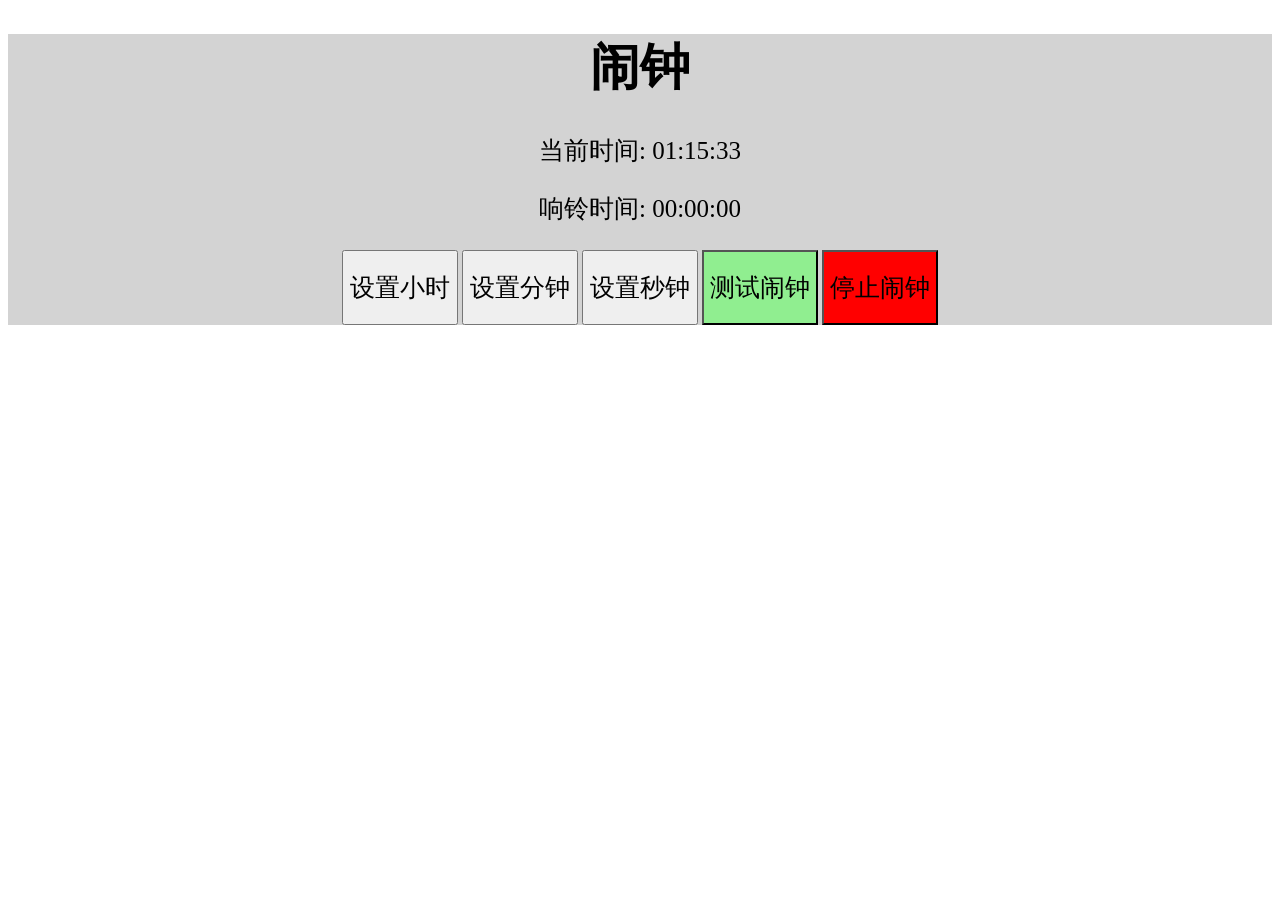
<file: 闹钟.html>
<!DOCTYPE html>
<html lang="en">
<head>
    <meta charset="UTF-8">
    <title>闹钟</title>
    <style>
        #clockcontainer{
            background-color: lightgray;
            text-align: center;
        }
        h1{
            font-size: 50px;
        }
        p{
            font-size: 25px;
        }
        .g1{
            height: 75px;
            font-size: 25px;
        }
        #trigger{
            background-color: lightgreen;
        }
        #stop{
            background-color: red;
        }

    </style>
    <script>
        var time = setInterval(setTime,1000);
        var alarmActive = false;
        var hour = new Date().getHours();
        var minute = new Date().getMinutes();
        var second = new Date().getSeconds()
        var alarmHour = "00";
        var alarmMinute = "00";
        var alarmSecond = "00";
        var alarmSound = new Audio(
            'https://media.geeksforgeeks.org/wp-content/uploads/20190531135120/beep.mp3');

        function setTime() {
            hour = new Date().getHours();
            minute = new Date().getMinutes();
            second = new Date().getSeconds()
            if(hour<10){
                hour='0'+hour;
            }
            if(minute<10){
                minute='0'+minute;
            }
            if(second<10){
                second='0'+second;
            }
            document.getElementById("time").innerHTML = "当前时间: "+hour+':'+minute+":"+second;
            if(hour===alarmHour && minute===alarmMinute && second===alarmSecond){
                alarmActive = true;
            }
            if(alarmActive){
                ringAlarm();
            }

        }

        function ringAlarm(){
            alarmSound.play();
            let container = document.getElementById("clockcontainer");
            if(container.style.backgroundColor === "lightgrey") {
                document.getElementById("clockcontainer").style.backgroundColor = "red";
            }else{
                document.getElementById("clockcontainer").style.backgroundColor = "lightgrey";
            }
        }

        function stopAlarm(){
            alarmActive = false;
            document.getElementById("clockcontainer").style.backgroundColor = "lightgrey";
        }

        function triggerAlarm(){
            alarmActive = true;
        }

        function incrementTime(){
            setTime()
        }

        function setHour(){
            alarmHour++;
            if(alarmHour > 23){
                alarmHour = 0
            }
            if(alarmHour<10){
                alarmHour = "0"+alarmHour;
            }
            document.getElementById("alarmtime").innerHTML = "响铃时间: "+alarmHour+":"+alarmMinute+":"+alarmSecond;
        }

        function setMinute(){
            alarmMinute++;
            if(alarmMinute > 59){
                alarmMinute = 0;
            }
            if(alarmMinute<10){
                alarmMinute = "0"+alarmMinute;
            }
            document.getElementById("alarmtime").innerHTML = "响铃时间: "+alarmHour+":"+alarmMinute+":"+alarmSecond;
        }

        function setSecond(){
            alarmSecond++;
            if(alarmSecond > 59){
                alarmSecond = 0;
            }
            if(alarmSecond<10){
                alarmSecond = "0"+alarmSecond;
            }
            document.getElementById("alarmtime").innerHTML = "响铃时间: "+alarmHour+":"+alarmMinute+":"+alarmSecond;
        }
    </script>
</head>
<body onload="setTime()">
<div id="clockcontainer">
<h1>闹钟</h1>
<p id="time"></p>
<p id="alarmtime">响铃时间: 00:00:00</p>
    <button class="g1" onclick="setHour()">设置小时</button>
    <button class="g1" onclick="setMinute()">设置分钟</button>
    <button class="g1" onclick="setSecond()">设置秒钟</button>
    <button class="g1" id="trigger" onclick="triggerAlarm()">测试闹钟</button>
    <button class="g1" id="stop" onclick="stopAlarm()">停止闹钟</button>
</div>
</body>
</html>
</file>
<file: CTThinker.css>
h1 {
    font-size: 50px;
    margin-top: 2px;
    margin-bottom: 2px;
}

p {
    font-size: 20px;
    margin-top: 2px;
    margin-bottom: 2px;
}
tr{
    border: 3px solid black;
}
td{
    border: 3px solid black;
}
.div1{
    place-items: center;
    text-align: center;
    border: 1px solid black;
}
.button3{
    height: 40px;
    font-size: 20px;
    background-color: lawngreen;
}
.button2{
    height: 45px;
    font-size: 30px;
    margin-bottom: 5px;
}
.button1{
    font-size: 20px;
}
.marked{
    background-color: lightblue;
}
.input1{
    font-size: 20px;
    height: 40px;
}
</file>
